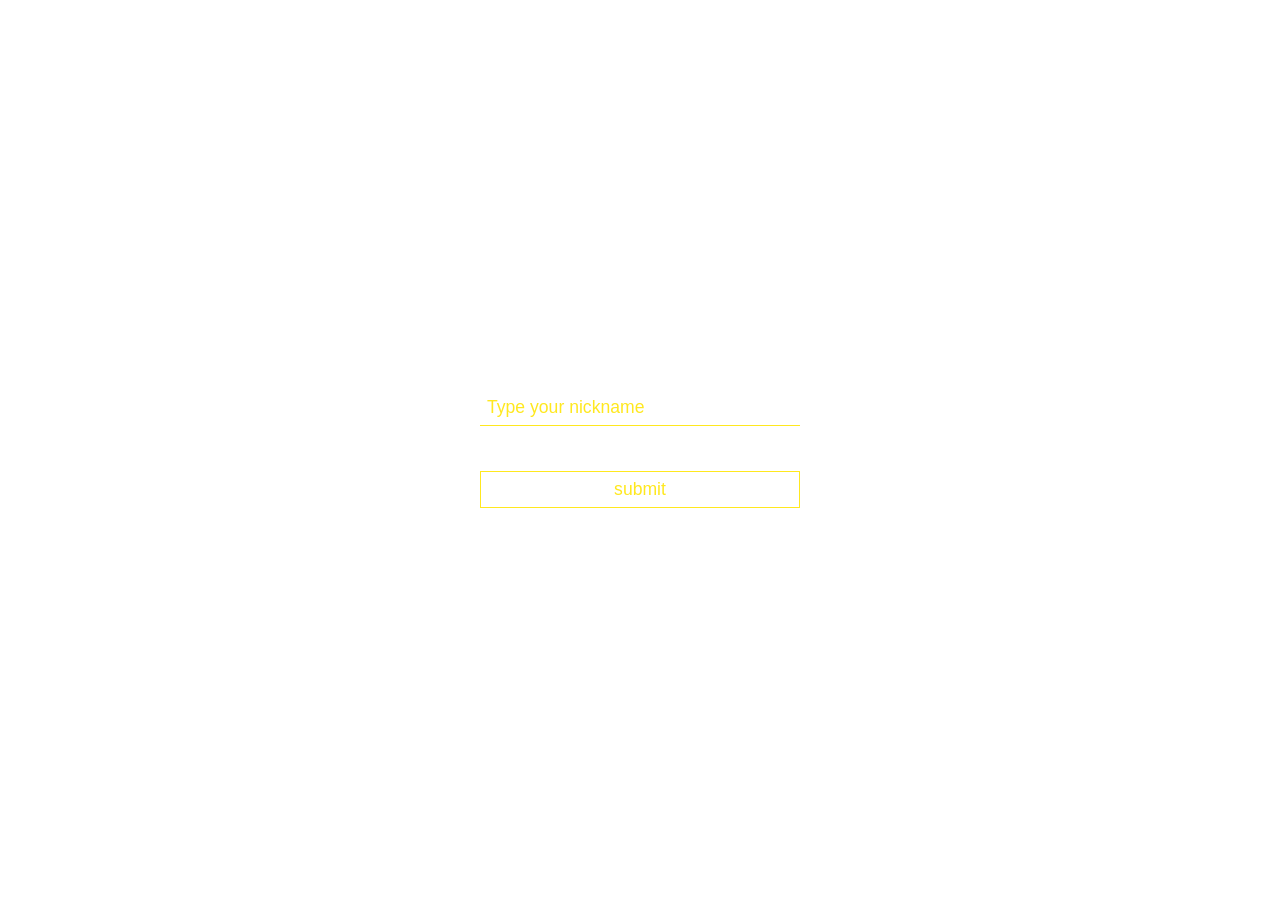
<file: project/index.html>
<!DOCTYPE html>
<html>

<head>
    <meta name="viewport" content="width=device-width, initial-scale=1.0" />
    <script src="script.js"></script>
    <link rel="stylesheet" href="styles.css">
    <link href="https://fonts.cdnfonts.com/css/star-wars" rel="stylesheet">
</head>

<body onload="checkUser()">
    <div class="container">
        <form>
            <div class="menu">
                <div class="username-input">
                    <i class="fas fa-user"></i>
                    <input type="text" placeholder="Type your nickname" id="nickname">
                </div>
                <div class="submite-input" onclick="submiteForm()">
                    <input value="submit" class="submit-button">
                </div>
            </div>
        </form>
    </div>
</body>

</html>
</file>
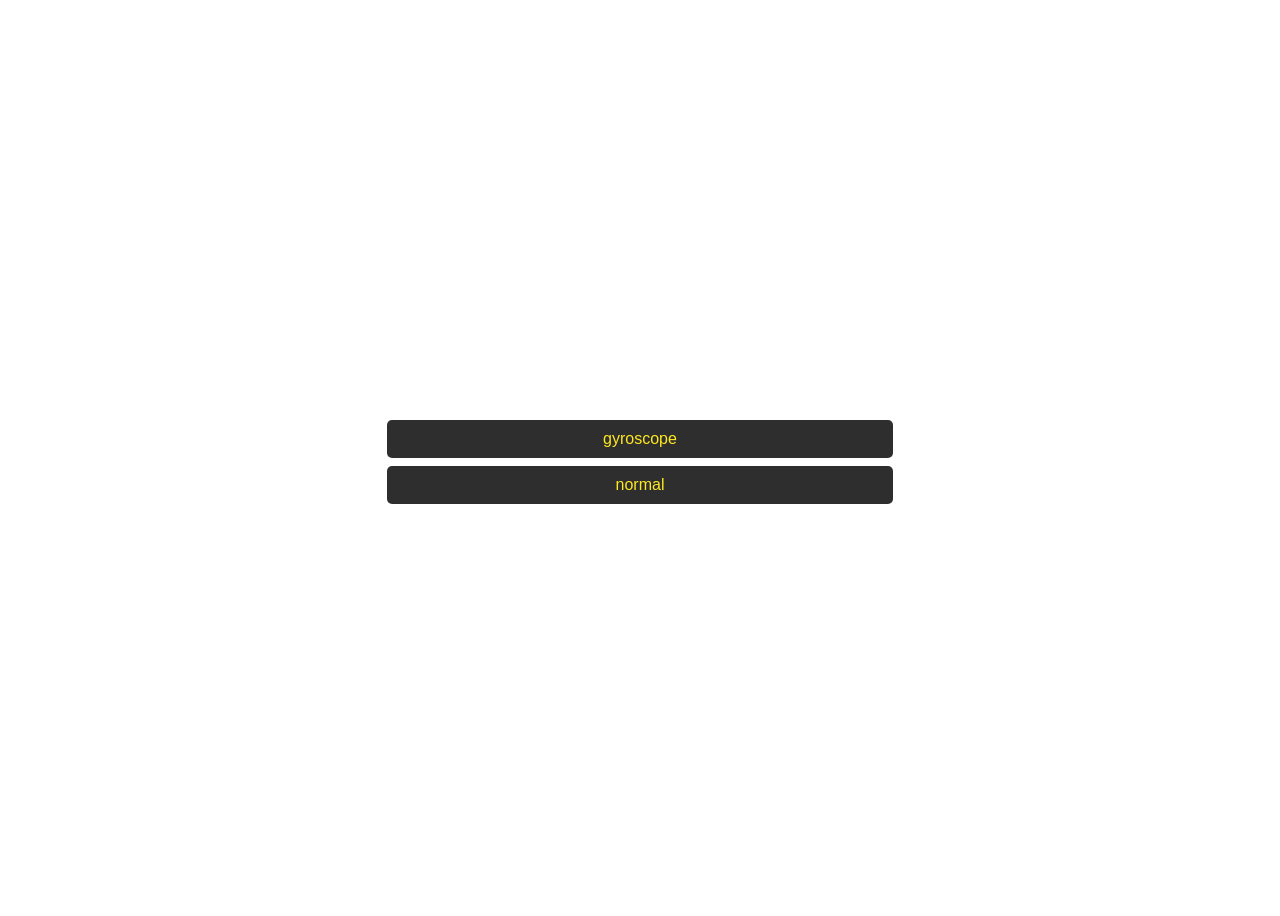
<file: project/mobile-game.html>
<!DOCTYPE html>
<html>

<head>
    <meta name="viewport" content="width=device-width, initial-scale=1.0" />
    <script src="script.js"></script>
    <link rel="stylesheet" href="styles.css">
    <link href="https://fonts.cdnfonts.com/css/star-wars" rel="stylesheet">
</head>


<body>
    <div class="container">
        <div class="menu">
            <a href="gyroscope-game.html" class="link">gyroscope</a>
            <a href="normal-game.html" class="link">normal</a>
        </div>
    </div>
</body>

</html>
</file>
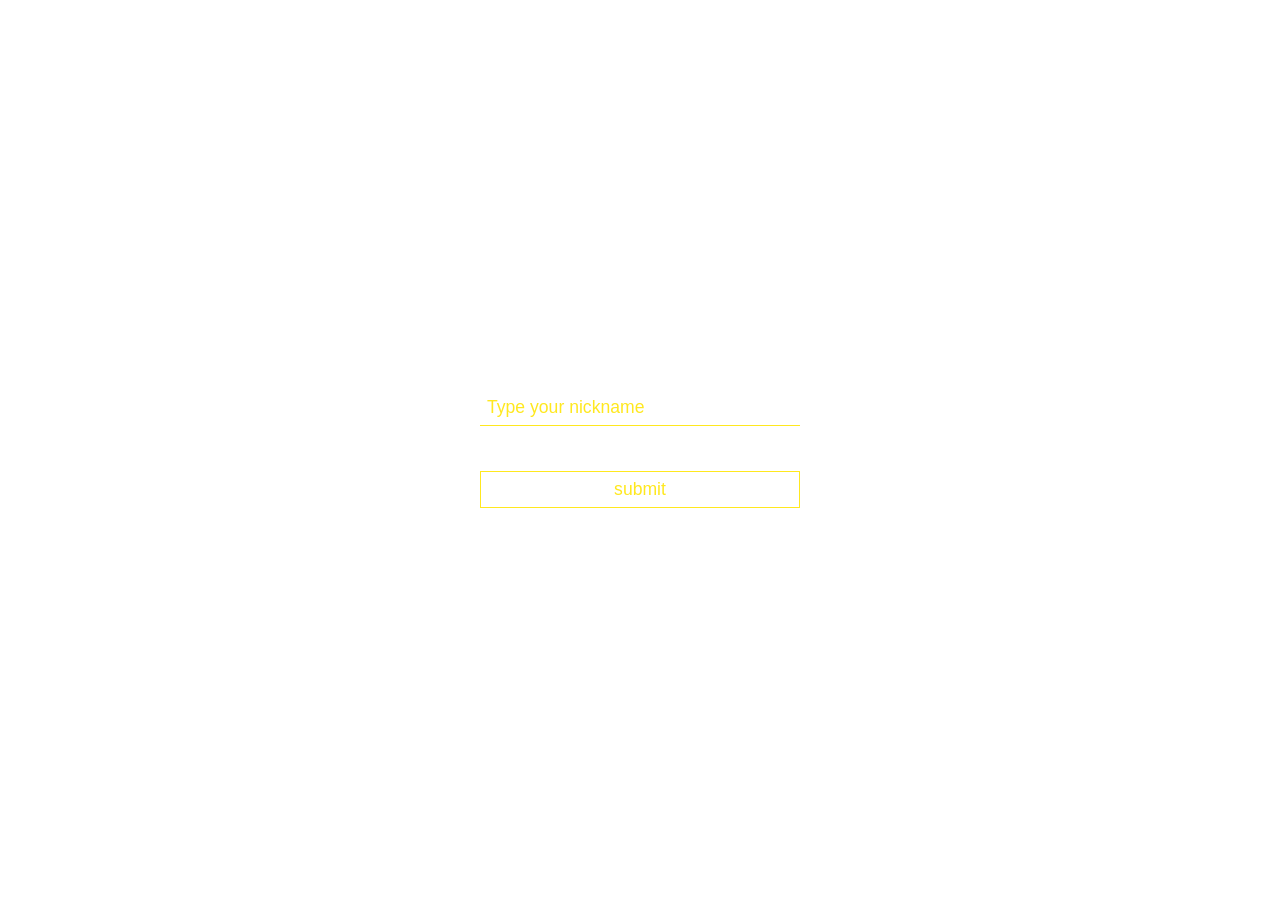
<file: project/nickname.html>
<!DOCTYPE html>
<html>

<head>
    <meta name="viewport" content="width=device-width, initial-scale=1.0" />
    <script src="script.js"></script>
    <link rel="stylesheet" href="styles.css">
    <link href="https://fonts.cdnfonts.com/css/star-wars" rel="stylesheet">
</head>

<body>
    <div class="container">
        <form>
            <div class="menu">
                <div class="username-input">
                    <i class="fas fa-user"></i>
                    <input type="text" placeholder="Type your nickname" id="nickname">
                </div>
                <div class="submite-input" onclick="submiteForm()">
                    <input value="submit" class="submit-button">
                </div>
            </div>
        </form>
    </div>
</body>

</html>
</file>
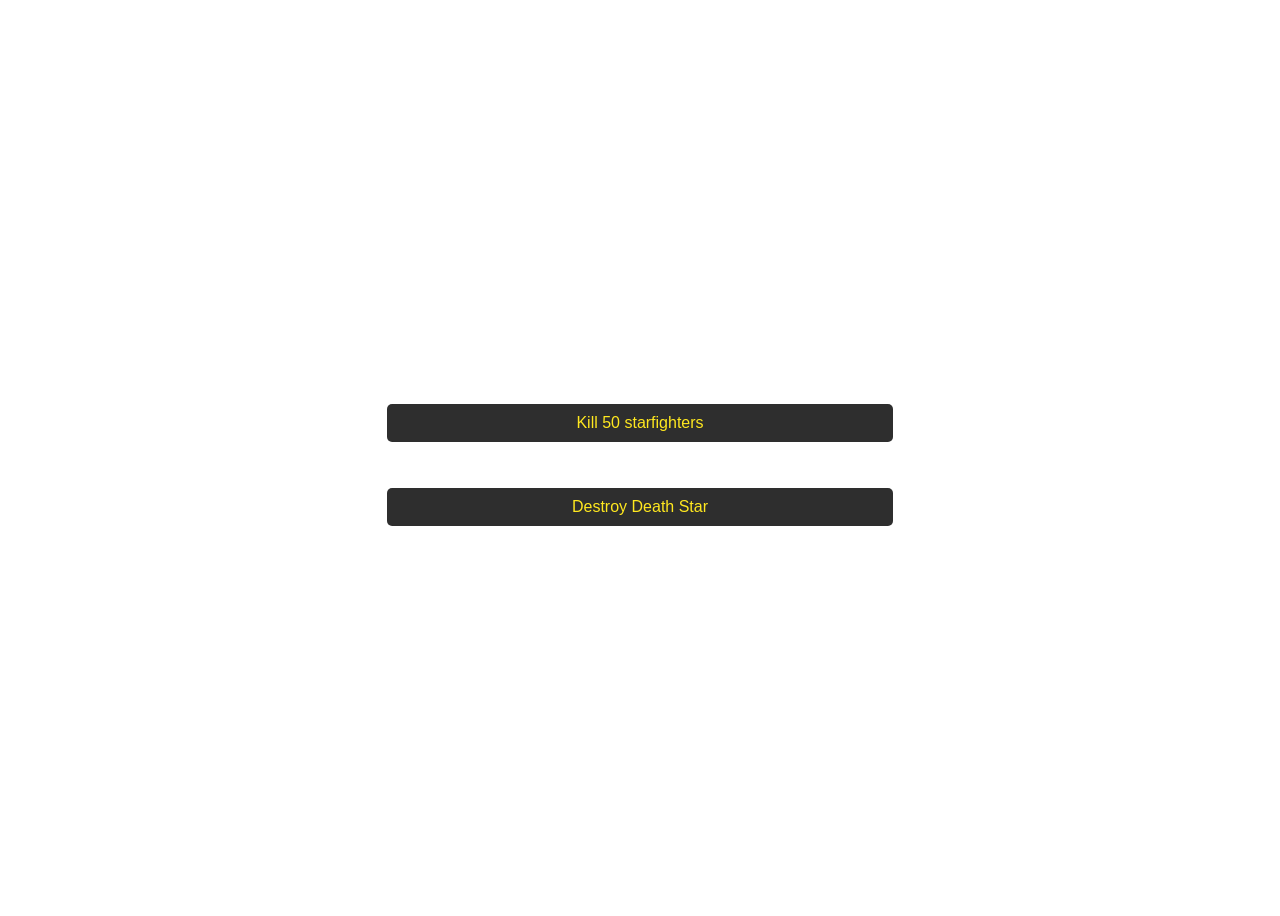
<file: project/quests.html>
<!DOCTYPE html>
<html>

<head>
    <meta name="viewport" content="width=device-width, initial-scale=1.0" />
    <script src="script.js"></script>
    <link rel="stylesheet" href="styles.css">
    <link href="https://fonts.cdnfonts.com/css/star-wars" rel="stylesheet">
</head>


<body>
    <div class="container">
        <div class="menu">
            <p class="link">Kill 50 starfighters</p>
            <p class="link">Destroy Death Star</p>
        </div>
    </div>
</body>


</html>
</file>
<file: project/styles.css>
canvas {
    border: 1px solid #d3d3d3;
    background-color: #f1f1f1;
}

body {
    height: 100vh;
    background-image: url('https://images.unsplash.com/photo-1534796636912-3b95b3ab5986?ixlib=rb-4.0.3&ixid=MnwxMjA3fDB8MHxwaG90by1wYWdlfHx8fGVufDB8fHx8&auto=format&fit=crop&w=1471&q=80');
}

.menu {
    display: grid;
    grid-template-columns: minmax(300px, 800px);
    gap: 10%;
    justify-content: center;
    /* margin-top: 20%; */
    margin-left: 30%;
    margin-right: 30%;
}

.container {
    height: 100%;
    display: flex;
    align-items: center;
    justify-content: center;
}

.link {
    text-decoration: none;
    padding: 2%;
    border-radius: 5px;
    text-align: center;
    color: #FFE81F;
    font-family: 'Star Wars', sans-serif;
    background-color: rgba(0, 0, 0, 0.819);
}

a:hover {
    background-color: rgba(0, 0, 0, 0.137);
}

h1 {
    margin: 20px 0 10px 0;
    font-size: 3rem;
    font-weight: 400;
    font-family: 'Poppins', sans-serif;
}

h4 {
    margin: 20px 0 5px 0;
    font-size: 1rem;
    font-weight: 300;
}

h2 {
    color: #FFE81F;
}

input {
    color: #FFE81F;
    font-family: 'Star Wars', sans-serif;
    width: 100%;
    font-size: 1.1rem;
    font-weight: 300;
    padding: 7px 0;
    border: none;
    background-color: inherit;
}

::placeholder {
    color: #FFE81F;
    opacity: 1;
}

.username-input,
.password-input {
    /* width: 90%; */
    border-bottom: 1px solid #FFE81F;
    margin-bottom: 10%;
}

.submite-input {
    border: 1px solid #FFE81F;
    margin-bottom: 10%;
}

.submit-button {
    text-align: center;
}

.submite-input :active {
    background-color: #FFE81F;
    color: black;
}

i {
    /* width: 10%; */
    color: rgba(0, 0, 0, 0.3);
    padding-right: 7px;
}

.login-form>p {
    /* width: 90%; */
    font-size: 1.1rem;
    text-align: right;
    margin-top: 5px;
    font-weight: 300;
}
</file>
